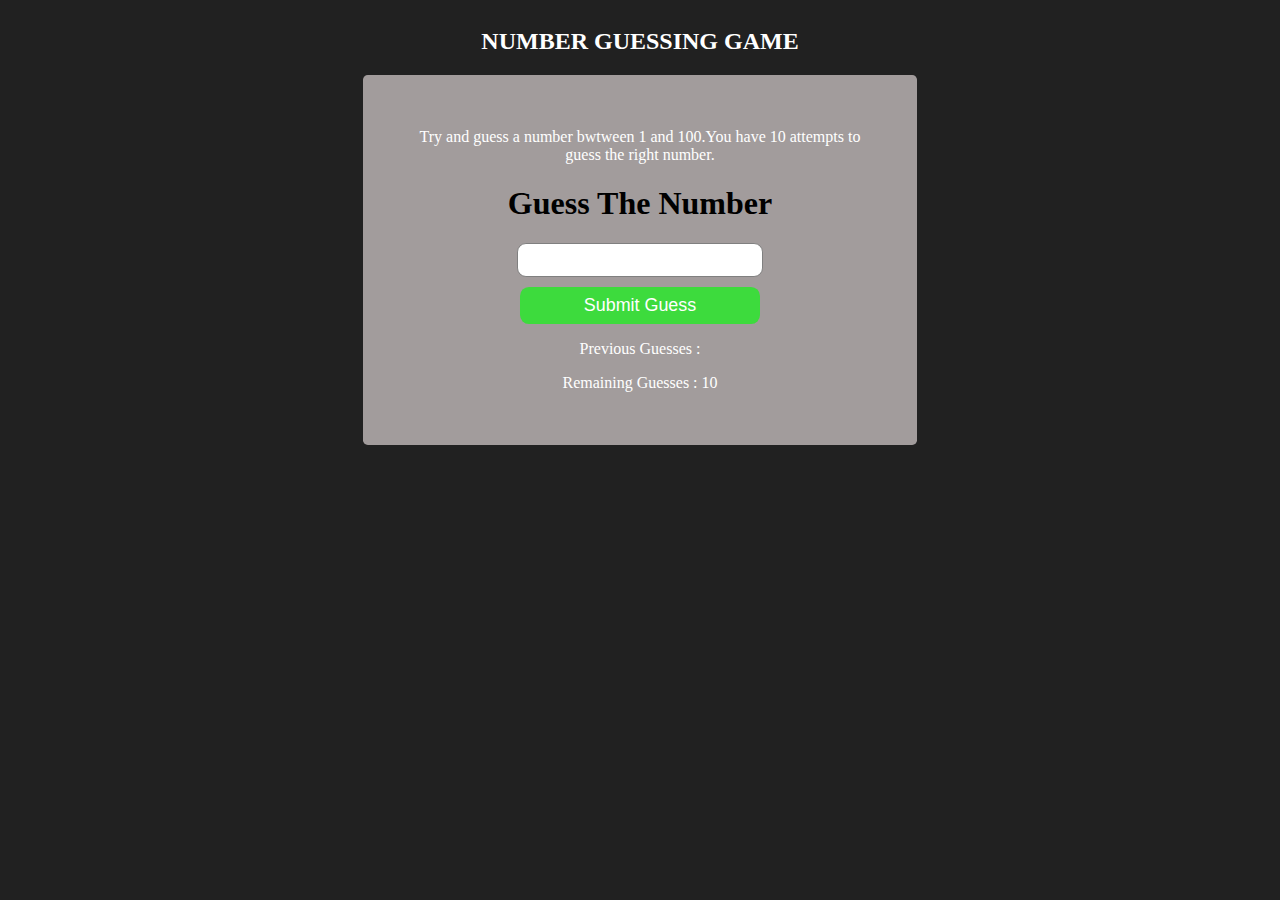
<file: guess the number/index.html>
<!DOCTYPE html>
<html lang="en">
<head>
    <meta charset="UTF-8">
    <meta name="viewport" content="width=device-width, initial-scale=1.0">
    <title>Guess the number</title>
    <style>
        body{
            background-color: #212121;
            display: flex;
          flex-direction: column;
          justify-content: center;
            align-items: center;
            
        }
        h2,p{
            color:#fff;
            text-align: center;
         
        }
       
        .subcontainer{
           
            background-color: #a29c9c;
            width:30rem;
            text-align: center;
            padding: 2.3rem;
            border-radius: .3rem;
        }
        #guessField{
            height: 1.87rem;
            width: 15rem;
            border-radius: .56rem;
            border: 1px solid grey;
            margin-bottom: .6rem;
        }
        #submit{
            width:15rem;
            padding: 8px;
            border-radius: .56rem;
            border: 0;
            background-color: rgb(61, 219, 61);
            color:#fff;
            font-size: 1.12rem;
        }
        
    </style>
</head>
<body>
  
    <div class="container">  <h2>NUMBER GUESSING GAME</h2>
        <div class="subcontainer">
            <p>Try and guess a number bwtween 1 and 100.You have 10 attempts to guess the right number. </p>
        <form action="">
            <h1>Guess The Number</h1>
            <input type="text" name="guessField" id="guessField"><br>
            <input type="submit" value="Submit Guess"id='submit'>
        </form>
        <p> Previous Guesses : <span class="guesses"></span></p>
        <p>Remaining Guesses : <span class="lastResult">10</span></p>
        </div>
        
    </div>
</body>
<script>
   const number=parseInt(Math.random()*100)
   const userInput=document.querySelector('#guessField').value;
   const submit=document.querySelector('#submit')
   const guesses=document.querySelector('#guesses')
   const lastResult=document.querySelector('#lastResult')

</script>
</html>
</file>
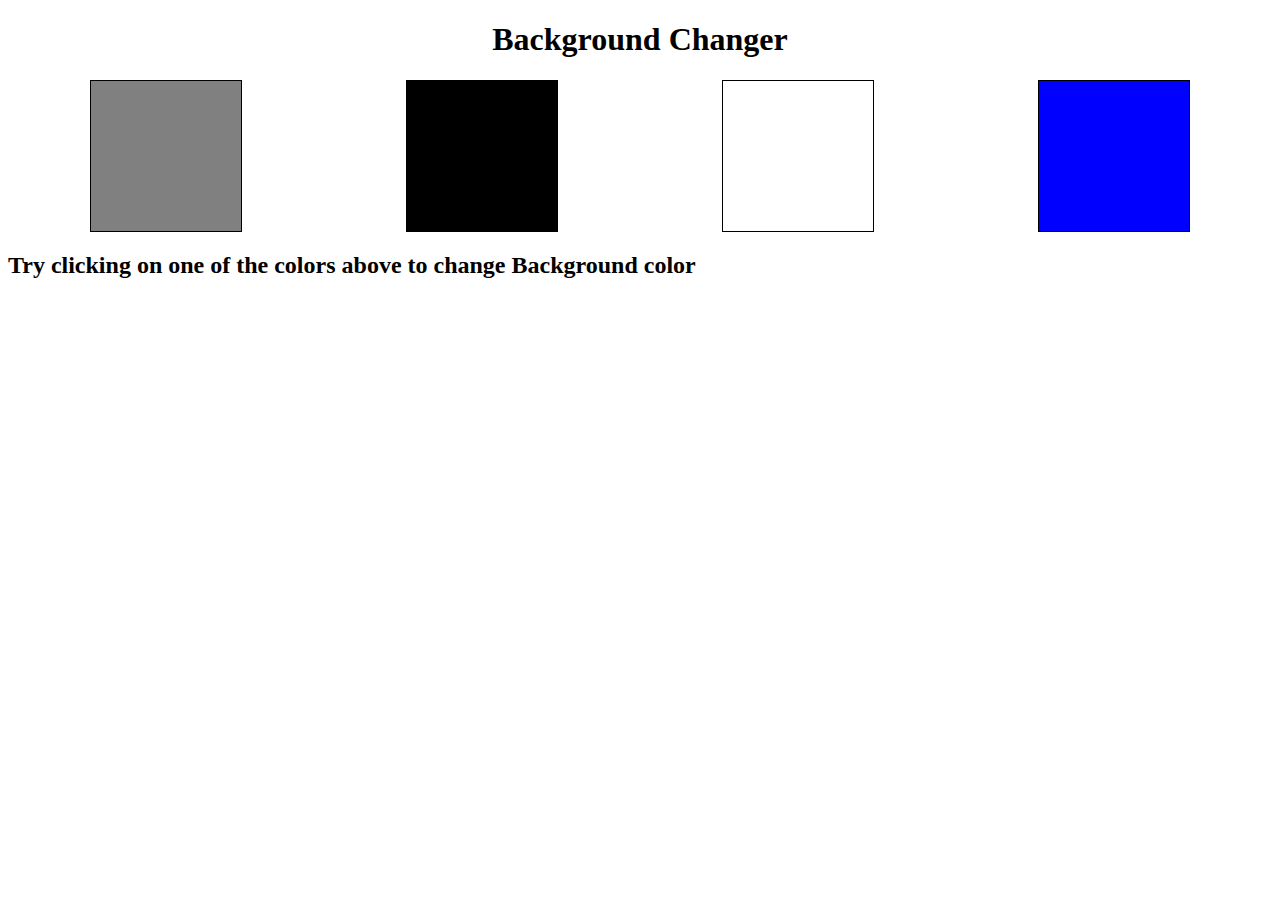
<file: color changer.html>
<!DOCTYPE html>
<html lang="en">
<head>
    <meta charset="UTF-8">
    <meta name="viewport" content="width=device-width, initial-scale=1.0">
    <title>bg-color changer</title>
    <link rel="stylesheet" href="style.css">
</head>
<body>
    <h1>Background Changer</h1>
    <div class="container">
        <div class="button" id="grey"></div>
        <div class="button" id="black"></div>
        <div class="button" id="white"></div>
        <div class="button" id="blue"></div>
    </div>
   
    <h2>Try clicking on one of the colors above <span>to change Background color</span></h2>    
</body>
<script src="index.js"></script>
</html>
</file>
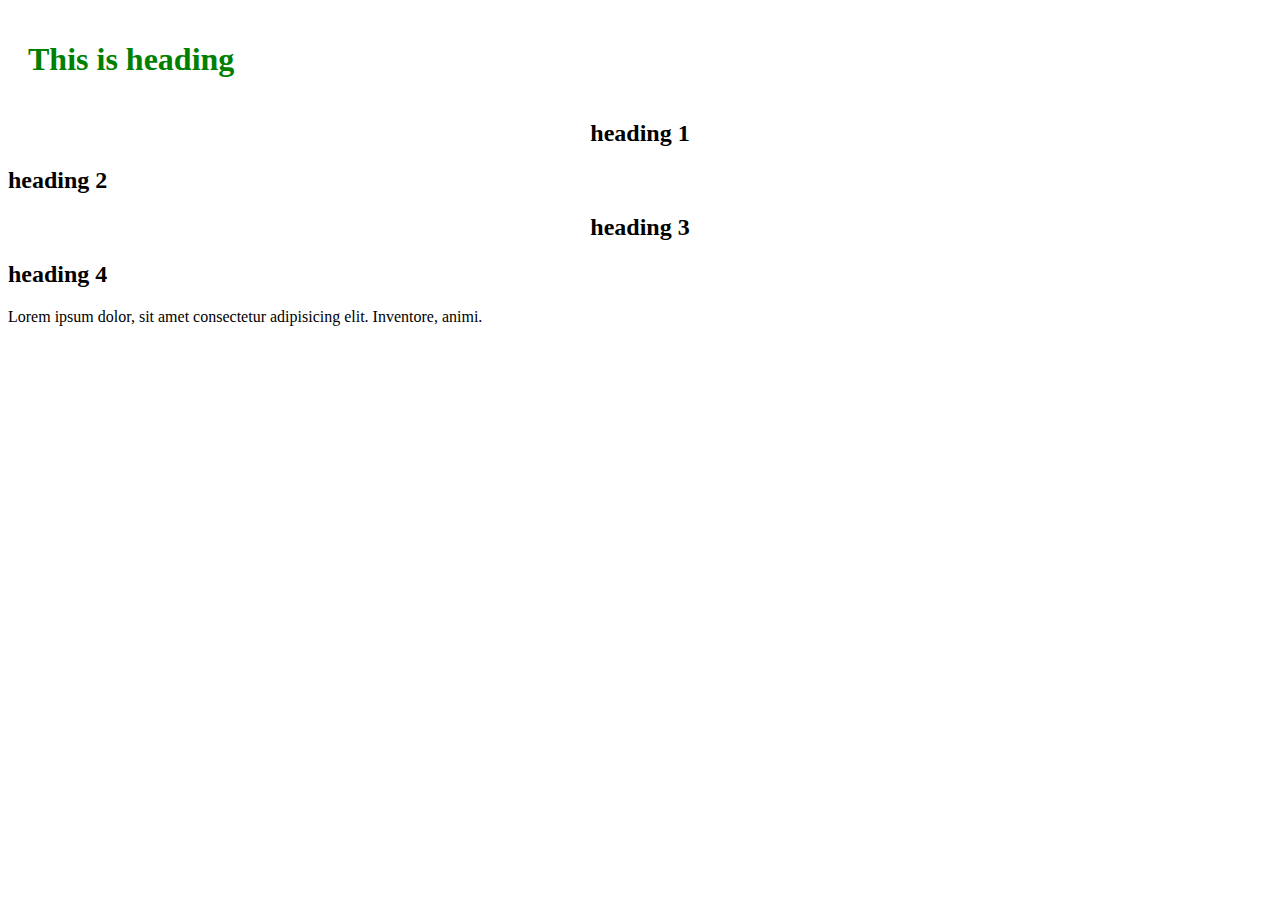
<file: .devcontainer/DOM/one.html>
<!DOCTYPE html>
<html lang="en">
<head>
    <meta charset="UTF-8">
    <meta name="viewport" content="width=device-width, initial-scale=1.0">
    <title>web 2.0</title>
</head>
<body>
    <h1 id="heading">This is heading</h1>
    <h2>heading 1</h2>
    <h2>heading 2</h2>
    <h2>heading 3</h2>
    <h2>heading 4</h2>
    <p>Lorem ipsum dolor, sit amet consectetur adipisicing elit. Inventore, animi.</p>
</body>
<script>

    // queryselector()

    const head=document.querySelector('h1')
    head.style.color='green'
     head.style.padding='20px'
    //querrySelectorAll()
    const heading=document.querySelectorAll('h2')
    heading[0].style.textAlign='center'
    heading[2].style.textAlign='center'
</script>
</html>
</file>
<file: style.css>
h1{
    text-align: center;
}
 .container {
    
  
   display: flex;
flex-direction: row;
justify-content: space-around;
align-items: center;
 }
 .button{
    height: 150px;
    width:150px;
    border: 1px solid black;
   
   
 }
#grey{
  background-color: gray;
}
#black{
    background-color: black;
}
#white{
    background-color: white;
}
#blue{
    background-color: blue;
}
</file>
